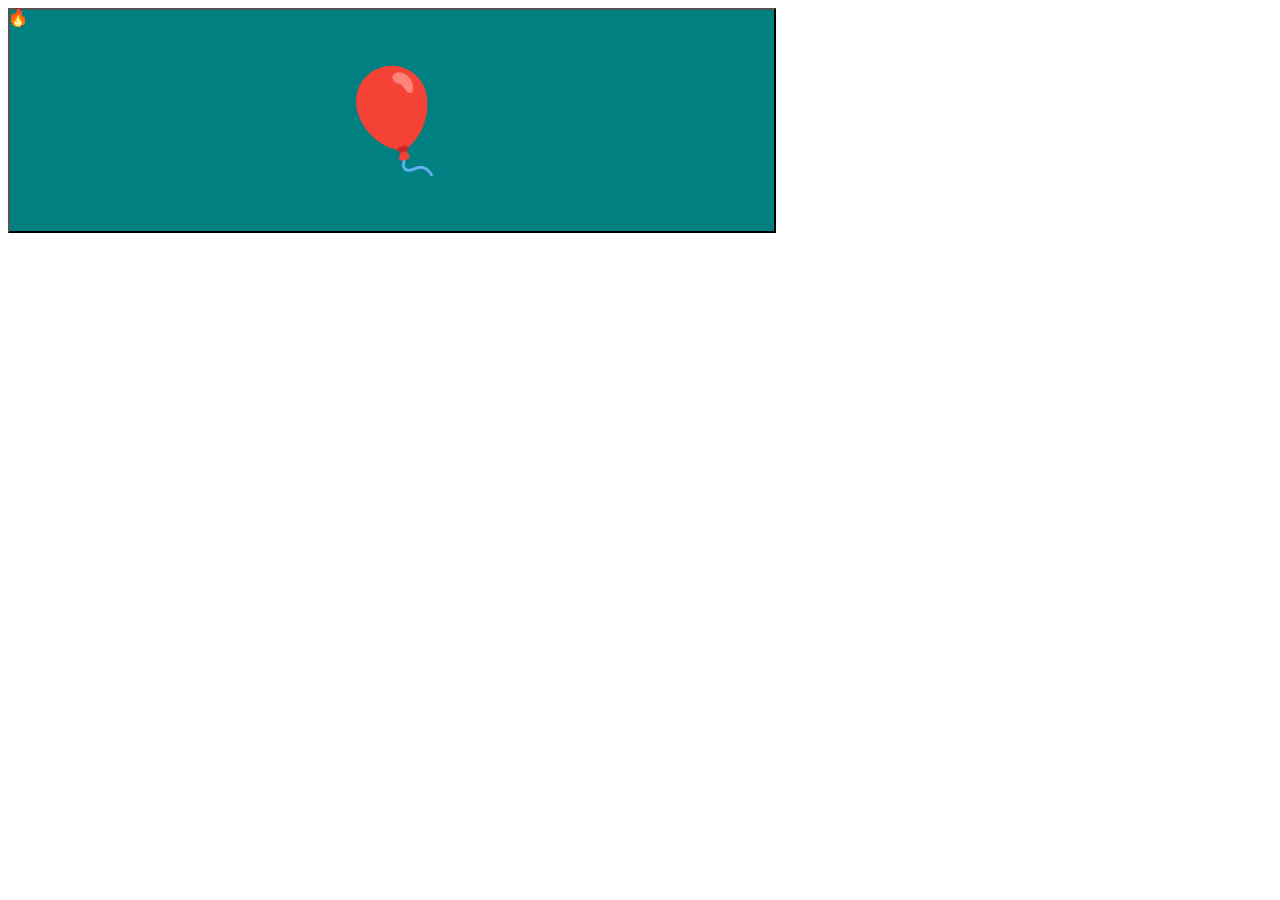
<file: index.html>
<!DOCTYPE html>
<html lang="en">
<head>
    <meta charset="UTF-8">
    <meta name="viewport" content="width=device-width, initial-scale=1.0">
    <title>Document</title>
    <link rel="stylesheet" href="index.css">
</head>
<body>
<div class="emojis">
    <span class="fireemoji"> 🔥 </span>
    <span class="fireemoji"> 🔥 </span>
    <span class="fireemoji"> 🔥 </span>
    <span class="fireemoji"> 🔥 </span>
    <span class="fireemoji"> 🔥 </span>
    <span class="fireemoji"> 🔥 </span>
    <span class="fireemoji"> 🔥 </span>
    <span class="fireemoji"> 🔥 </span>
    <span class="fireemoji"> 🔥 </span>
    <span class="fireemoji"> 🔥 </span>
    <span class="fireemoji"> 🔥 </span>
    <span class="fireemoji"> 🔥 </span>
    <span class="fireemoji"> 🔥 </span>
    <span class="fireemoji"> 🔥 </span>
    <span class="fireemoji"> 🔥 </span>
    <span class="fireemoji"> 🔥 </span>
    <span class="fireemoji"> 🔥 </span>
    <span class="fireemoji"> 🔥 </span>
    <span class="fireemoji"> 🔥 </span>
    <span class="fireemoji"> 🔥 </span>
    <span class="fireemoji"> 🔥 </span>
    <span class="fireemoji"> 🔥 </span>
    <span class="fireemoji"> 🔥 </span>
    <span class="fireemoji"> 🔥 </span>
     <span class="fireemoji"> 🔥 </span>
    <span class="fireemoji"> 🔥 </span>
    <span class="fireemoji"> 🔥 </span>
    <span class="fireemoji"> 🔥 </span>
    <span class="fireemoji"> 🔥 </span>
    <span class="fireemoji"> 🔥 </span>
    <span class="fireemoji"> 🔥 </span>
    <span class="fireemoji"> 🔥 </span>
    <span class="fireemoji"> 🔥 </span>
    <span class="fireemoji"> 🔥 </span>
    <span class="fireemoji"> 🔥 </span>
    <span class="fireemoji"> 🔥 </span>
    <span class="fireemoji"> 🔥 </span>
    <span class="fireemoji"> 🔥 </span>
    <span class="fireemoji"> 🔥 </span>
    <span class="fireemoji"> 🔥 </span>
    <span class="fireemoji"> 🔥 </span>
    <span class="fireemoji"> 🔥 </span>
    <span class="fireemoji"> 🔥 </span>
    <span class="fireemoji"> 🔥 </span>
    <span class="fireemoji"> 🔥 </span>
    <span class="fireemoji"> 🔥 </span>
    <span class="fireemoji"> 🔥 </span>
    <span class="fireemoji"> 🔥 </span>
     <span class="fireemoji"> 🔥 </span>
    <span class="fireemoji"> 🔥 </span>
    <span class="fireemoji"> 🔥 </span>
    <span class="fireemoji"> 🔥 </span>
    <span class="fireemoji"> 🔥 </span>
    <span class="fireemoji"> 🔥 </span>
    <span class="fireemoji"> 🔥 </span>
    <span class="fireemoji"> 🔥 </span>
    <span class="fireemoji"> 🔥 </span>
    <span class="fireemoji"> 🔥 </span>
    <span class="fireemoji"> 🔥 </span>
    <span class="fireemoji"> 🔥 </span>
    <span class="fireemoji"> 🔥 </span>
    <span class="fireemoji"> 🔥 </span>
    <span class="fireemoji"> 🔥 </span>
    <span class="fireemoji"> 🔥 </span>
    <span class="fireemoji"> 🔥 </span>
    <span class="fireemoji"> 🔥 </span>
    <span class="fireemoji"> 🔥 </span>
    <span class="fireemoji"> 🔥 </span>
    <span class="fireemoji"> 🔥 </span>
    <span class="fireemoji"> 🔥 </span>
    <span class="fireemoji"> 🔥 </span>
    <span class="fireemoji"> 🔥 </span>
    
    

</div>
       
    <button id="btn" onclick="increment()">🎈</button>

    <script src="index.js" ></script>
</body>
</html>
</file>
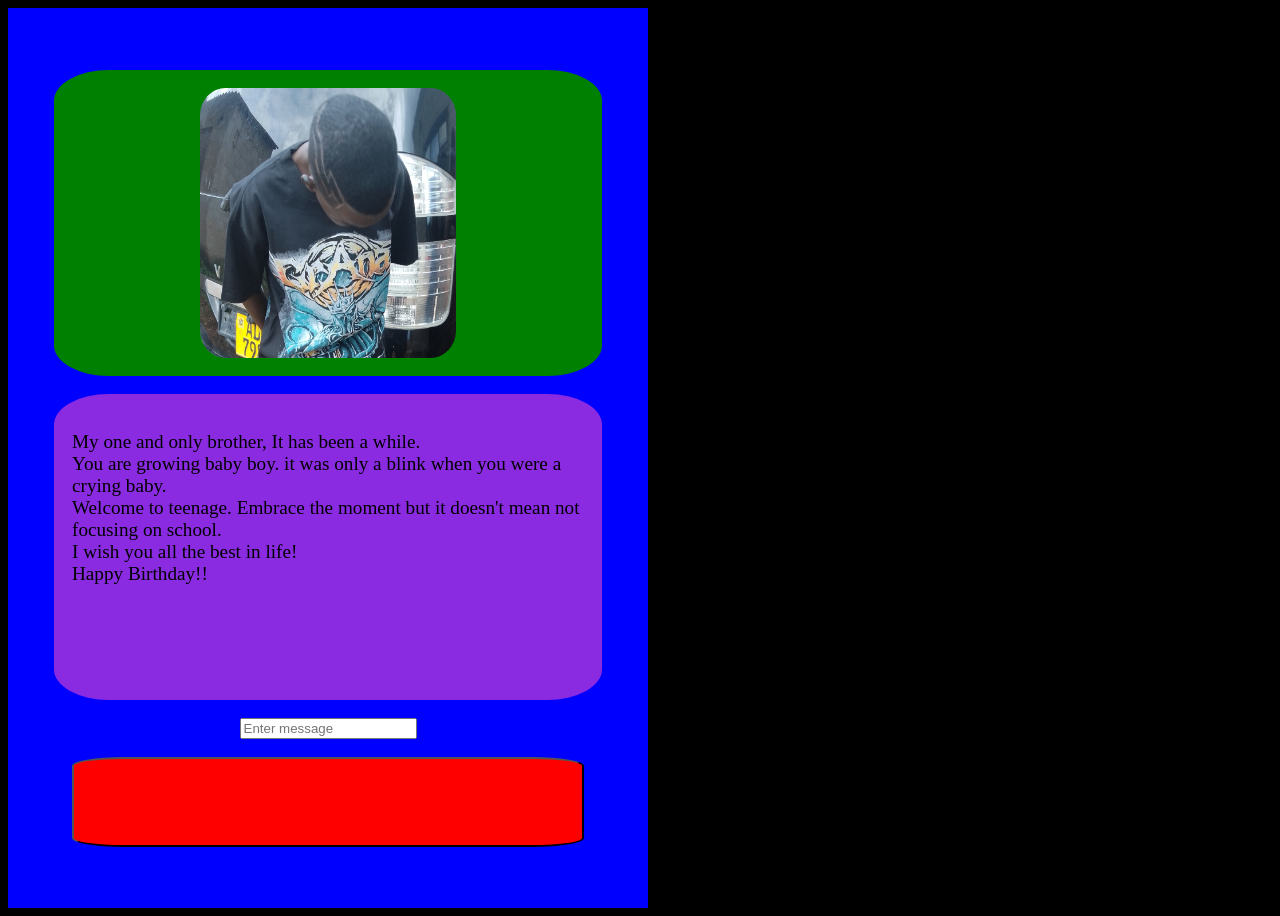
<file: BIRTHDAY.html>
<!DOCTYPE html>
<html lang="en">
<head>
    <meta charset="UTF-8">
    <meta name="viewport" content="width=device-width, initial-scale=1.0">
    <title>birthday</title>
    <link rel="stylesheet" href="BIRTHDAY.css">
</head>
<body>
    <div class="main">
        <div class="pic">
            <img src="picture.jpg" alt="Obert's image">
        </div>
        <div class="message">
            <p>     My one and only brother, It has been a while. <br>
                    You are growing baby boy. it was only a blink when you were a crying baby. <br>
                    Welcome to teenage. Embrace the moment but it doesn't mean not focusing on school. <br>
                    I wish you all the best in life! <br>
                    Happy Birthday!!
            </p>
        </div>
        <input type="text" id="userInput" placeholder="Enter message">
        <button id="enter" onclick="increment()">0</button>
    </div>

    <script src="BIRTHDAY.js">

    </script>
    
</body>
</html>
</file>
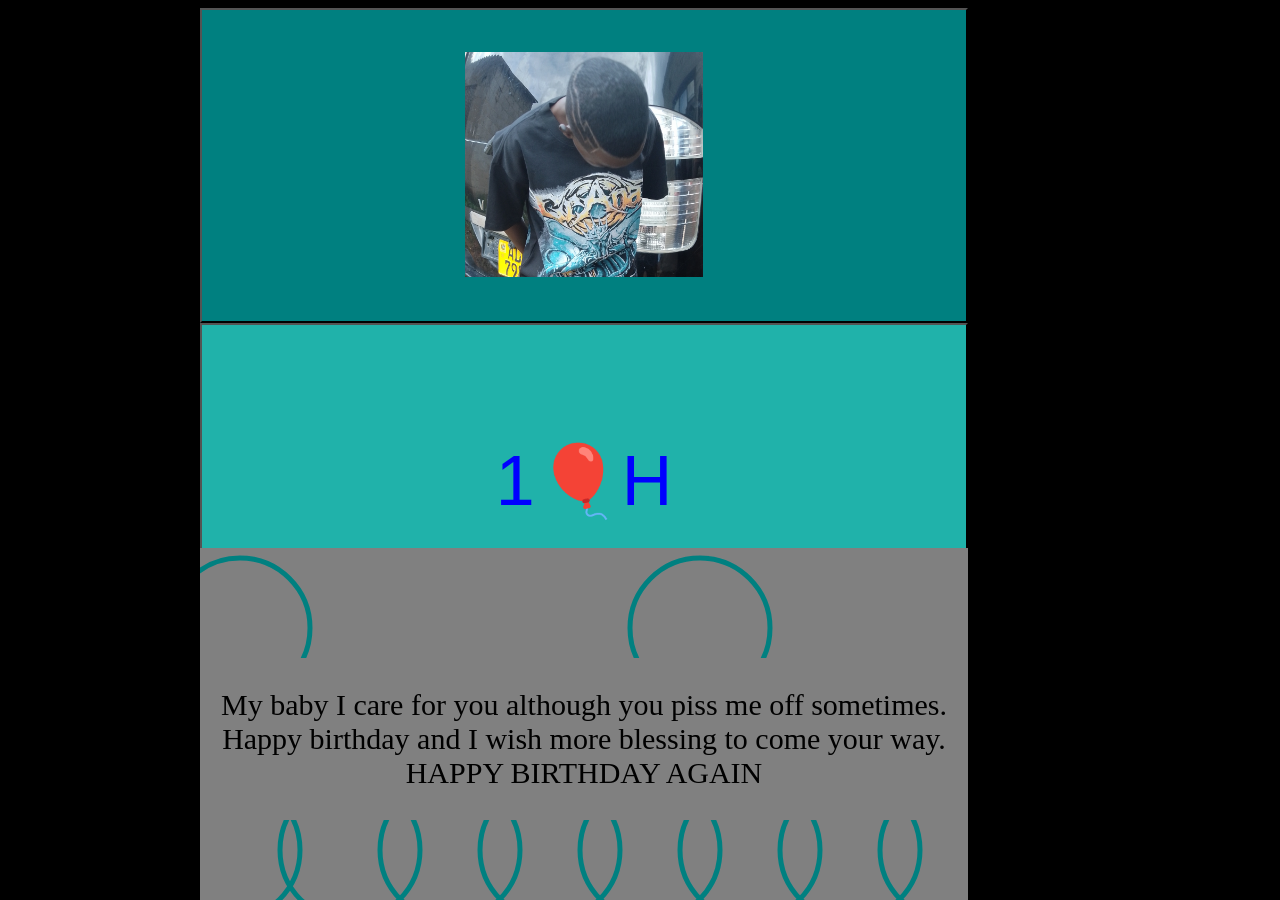
<file: birthday.html>
<!DOCTYPE html>
<html lang="en">
<head>
    <meta charset="UTF-8">
    <meta name="viewport" content="width=device-width, initial-scale=1.0">
    <title>birthday</title>
    <link rel="stylesheet" href="birthday.css">
</head>
<body>
    <div class="main">
        <button id="pics" onclick="pics()"><img src="picture.jpg" alt="Obie"></button>
        
        <button id="balloons" onclick="balloons()">1🎈H</button>
        <div id="message" >
            <svg width="60vw" height="15vh" version="1.1">
                 <circle cx="40" cy="80" r="70" fill="none" stroke="teal" stroke-width="5"/>

                 <circle cx="500" cy="80" r="70" fill="none" stroke="teal" stroke-width="5"/>
                 <circle cx="1050" cy="80" r="70" fill="none" stroke="teal" stroke-width="5"/>
            </svg>

            <p>My baby I care for you although you piss me off sometimes. Happy birthday and I wish more blessing to come your way.
                HAPPY BIRTHDAY AGAIN </p>  
                 <svg width="60vw" height="12vh" version="1.1">
                 <circle cx="1050" cy="" r="70" fill="none" stroke="teal" stroke-width="5"/>
                <circle cx="950" cy="30" r="70" fill="none" stroke="teal" stroke-width="5"/>
                <circle cx="850" cy="30" r="70" fill="none" stroke="teal"stroke-width="5"/>
                <circle cx="750" cy="30" r="70" fill="none" stroke="teal"stroke-width="5"/>
                <circle cx="650" cy="30" r="70" fill="none" stroke="teal"stroke-width="5"/>
                <circle cx="30" cy="30" r="70" fill="none" stroke="teal"stroke-width="5"/>
                <circle cx="550" cy="30" r="70" fill="none" stroke="teal"stroke-width="5"/>
                <circle cx="450" cy="30" r="70" fill="none" stroke="teal"stroke-width="5"/>
                <circle cx="350" cy="30" r="70" fill="none" stroke="teal"stroke-width="5"/>
                <circle cx="250" cy="30" r="70" fill="none" stroke="teal"stroke-width="5"/>
                <circle cx="150" cy="30" r="70" fill="none" stroke="teal"stroke-width="5"/>
            </svg>
       
        </div>
    </div>
    <script src="birthday.js"></script>
</body>
</html>
</file>
<file: index.css>
button{
    height: 25vh;
    width: 60vw;
    background-color: teal;
    font-size: 100px;
}
.fireemoji{
   /* animation-name:fireemoji;
    animation-timing-function: ease;
    /*animation-direction: normal;*/
    animation-duration: 5s;
    position: absolute;
    animation: fireemoji linear infinite;
   
   

}
@keyframes fireemoji{
    0%{
        transform: translateY(100vh);
    }
   /* 25%{
        transform:translate(0,100vh) ;
    }
    50%{
        transform: translate(100vw,0);
    }*/
    100%{
        transform: translateY(-10vh);
    }
}
</file>
<file: BIRTHDAY.css>
body{
    background-color: black;
    
}
.main{
    display: flex;
    background-color: blue;
    height: 100vh;
    width: 50vw;
    align-items: center;
    justify-content: center;
    align-content: center;
    flex-direction: column;
    gap: 2vh;

}
.pic, .message, #enter{
     padding: 2vh;
     border-radius: 10%;
     width: 40vw;
     display: flex;
}
#enter{
    background-color: red;
    height: 10vh;
}
#enter:hover{
    background-color: brown;

}

.message{
    background-color: blueviolet;
    height: 30vh;
}
.pic{
    background-color: green;
    height: 30vh;
    justify-content: center;
    display: flex;
    

}
.pic img{
    height: 30vh;
    width: 20vw;
    border-radius: 10%;
}
p{
   font-size: larger;  
}
.baloon{
    animation: fall 3s;
}
@keyframes fall{
    
}
</file>
<file: birthday.css>
body{
    font-size: 50px;
    background-color: black;
    
}
div{
    background-color: lightskyblue;
    height: 100vh;
    width: 60vw;
    display: flex;
    flex-direction: column;
    margin-left: 15vw;
    position: fixed;
    
   
   
    
}
#pics,#balloons{
    height: 35vh;
}
#pics{
  background-color: teal;
  

}
#message{
    background-color: gray;
    height: 40vh;
    margin-top: 60vh;
    margin-left: 0vw;
    font-size: 30px;
    text-align: center;
}
#balloons{
    background-color:lightseagreen;
    width: 60vw;
    font-size: 70px;
    color: blue;
}
button img{
    height: 25vh;
}
button{
  height: 35vh; 
}
</file>
